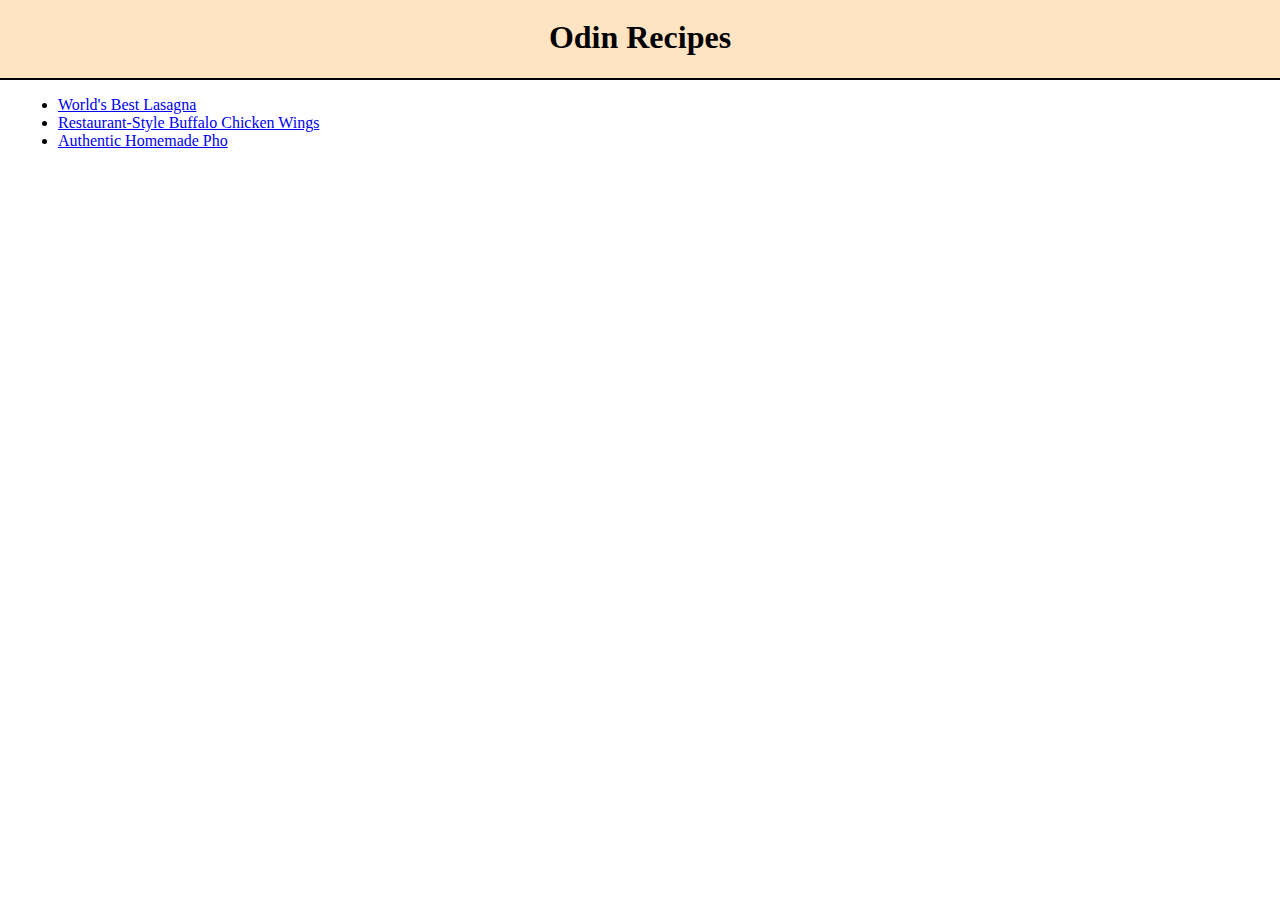
<file: index.html>
<!DOCTYPE html>
<html lang="en">
<head>
    <meta charset="UTF-8">
    <meta name="viewport" content="width=device-width, initial-scale=1.0">
    <title>Odin Project: Recipes</title>
    <link rel="stylesheet" href="styles.css">
</head>
<body>
    <div class="header">
        <h1>Odin Recipes</h1>
    </div>
    <div class="main-content">
        <ul>
            <li><a href="recipes/lasagna.html">World's Best Lasagna</a></li>
            <li><a href="recipes/chicken-wings.html">Restaurant-Style Buffalo Chicken Wings</a></li>
            <li><a href="recipes/pho.html">Authentic Homemade Pho</a></li>
        </ul>
    </div>
</body>
</html>
</file>
<file: styles.css>
* {
    box-sizing: border-box;
}

.header {
    display: flex;
    justify-content: center;
    border-bottom: 2px solid black;
    background-color: bisque;
    margin: -10px;
}

.main-content {
    padding: 10px;
    display: flex;
}
</file>
